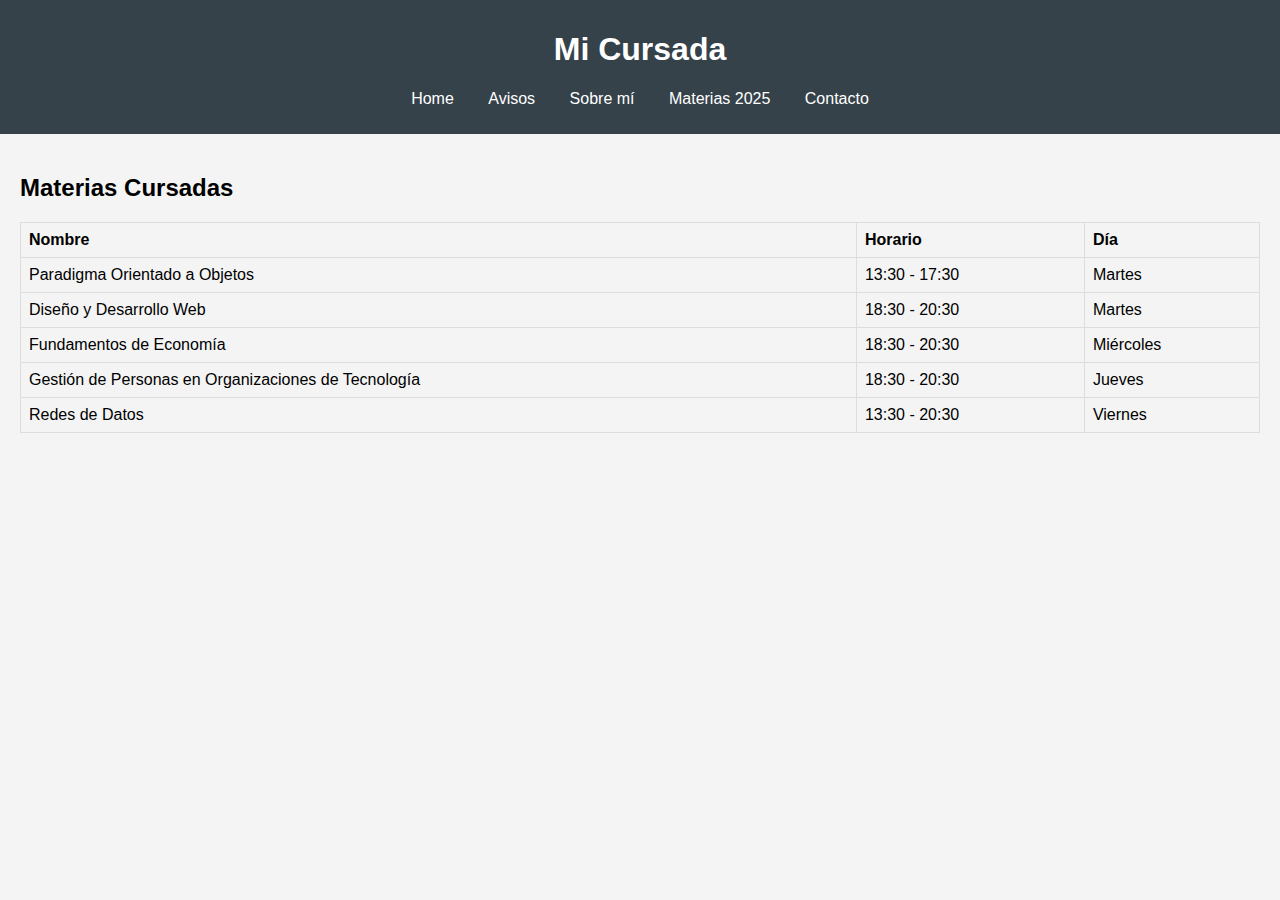
<file: index.html>
<!DOCTYPE html>
<html lang="es">
<head>
    <meta charset="UTF-8">
    <meta name="viewport" content="width=device-width, initial-scale=1.0">
    <title>Home - Mi Cursada</title>
    <link rel="stylesheet" href="styles.css">
</head>
<body>
    <header>
        <h1>Mi Cursada</h1>
        <nav>
            <ul>
                <li><a href="index.html">Home</a></li>
                <li><a href="avisos.html">Avisos</a></li>
                <li><a href="sobre_mi.html">Sobre mí</a></li>
                <li><a href="materias_2025.html">Materias 2025</a></li>
                <li><a href="contacto.html">Contacto</a></li>
            </ul>
        </nav>
    </header>
    <main>
        <h2>Materias Cursadas</h2>
        <table>
            <tr>
                <th>Nombre</th>
                <th>Horario</th>
                <th>Día</th>
            </tr>
            <tr>
                <td>Paradigma Orientado a Objetos</td>
                <td>13:30 - 17:30</td>
                <td>Martes</td>
            </tr>
            <tr>
                <td>Diseño y Desarrollo Web</td>
                <td>18:30 - 20:30</td>
                <td>Martes</td>
            </tr>
            <tr>
                <td>Fundamentos de Economía</td>
                <td>18:30 - 20:30</td>
                <td>Miércoles</td>
            </tr>
            <tr>
                <td>Gestión de Personas en Organizaciones de Tecnología</td>
                <td>18:30 - 20:30</td>
                <td>Jueves</td>
            </tr>
            <tr>
                <td>Redes de Datos</td>
                <td>13:30 - 20:30</td>
                <td>Viernes</td>
            </tr>
        </table>
    </main>
</body>
</html>
</file>
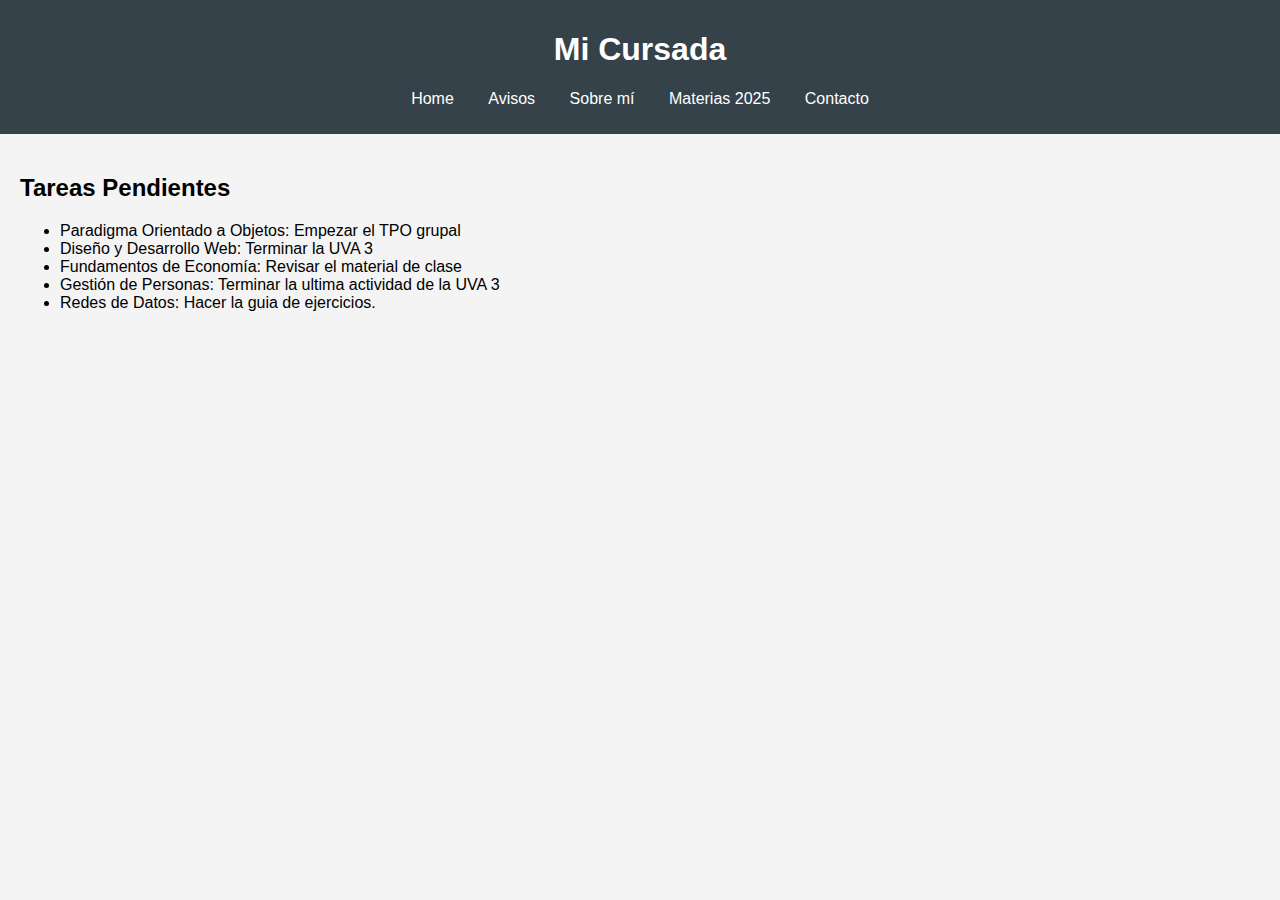
<file: avisos.html>
<!DOCTYPE html>

<html lang="es">

<head>

    <meta charset="UTF-8">

    <meta name="viewport" content="width=device-width, initial-scale=1.0">

    <title>Avisos - Mi Cursada</title>

    <link rel="stylesheet" href="styles.css">

</head>

<body>

    <header>

        <h1>Mi Cursada</h1>

        <nav>

            <ul>

                <li><a href="index.html">Home</a></li>

                <li><a href="avisos.html">Avisos</a></li>

                <li><a href="sobre_mi.html">Sobre mí</a></li>

                <li><a href="materias_2025.html">Materias 2025</a></li>

                <li><a href="contacto.html">Contacto</a></li>

            </ul>

        </nav>

    </header>

    <main>

        <h2>Tareas Pendientes</h2>

        <ul>

            <li>Paradigma Orientado a Objetos: Empezar el TPO grupal</li>

            <li>Diseño y Desarrollo Web: Terminar la UVA 3</li>

            <li>Fundamentos de Economía: Revisar el material de clase</li>

            <li>Gestión de Personas: Terminar la ultima actividad de la UVA 3</li>

            <li>Redes de Datos: Hacer la guia de ejercicios.</li>

        </ul>

    </main>

</body>

</html>
</file>
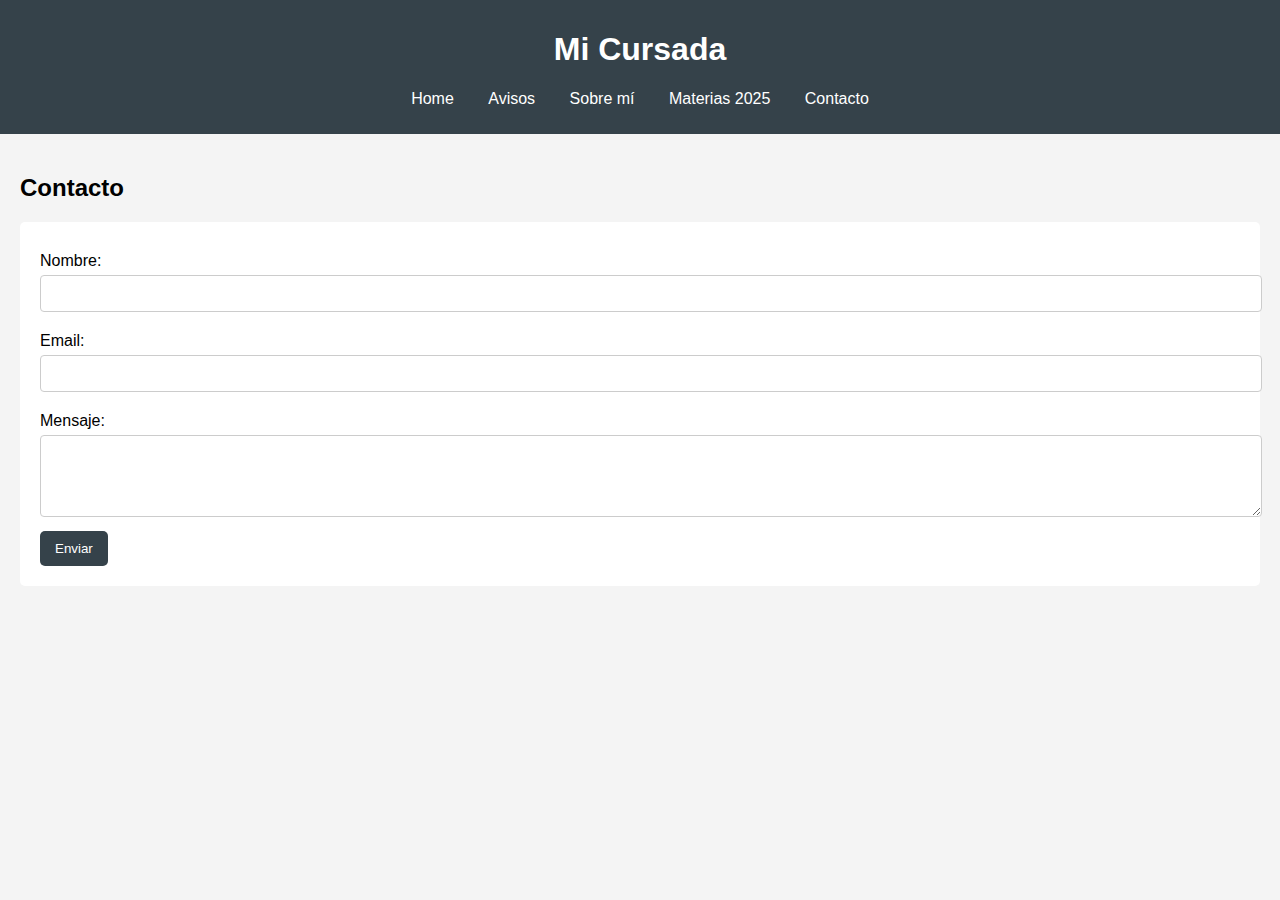
<file: contacto.html>
<!DOCTYPE html>
<html lang="es">
<head>
    <meta charset="UTF-8">
    <meta name="viewport" content="width=device-width, initial-scale=1.0">
    <title>Contacto - Mi Cursada</title>
    <link rel="stylesheet" href="styles.css">
</head>
<body>
    <header>
        <h1>Mi Cursada</h1>
        <nav>
            <ul>
                <li><a href="index.html">Home</a></li>
                <li><a href="avisos.html">Avisos</a></li>
                <li><a href="sobre_mi.html">Sobre mí</a></li>
                <li><a href="materias_2025.html">Materias 2025</a></li>
                <li><a href="contacto.html">Contacto</a></li>
            </ul>
        </nav>
    </header>
    <main>
        <h2>Contacto</h2>
        <form action="#" method="post">
            <label for="nombre">Nombre:</label>
            <input type="text" id="nombre" name="nombre" required>
            <br>
            <label for="email">Email:</label>
            <input type="email" id="email" name="email" required>
            <br>
            <label for="mensaje">Mensaje:</label>
            <textarea id="mensaje" name="mensaje" rows="4" required></textarea>
            <br>
            <button type="submit">Enviar</button>
        </form>
    </main>
</body>
</html>
</file>
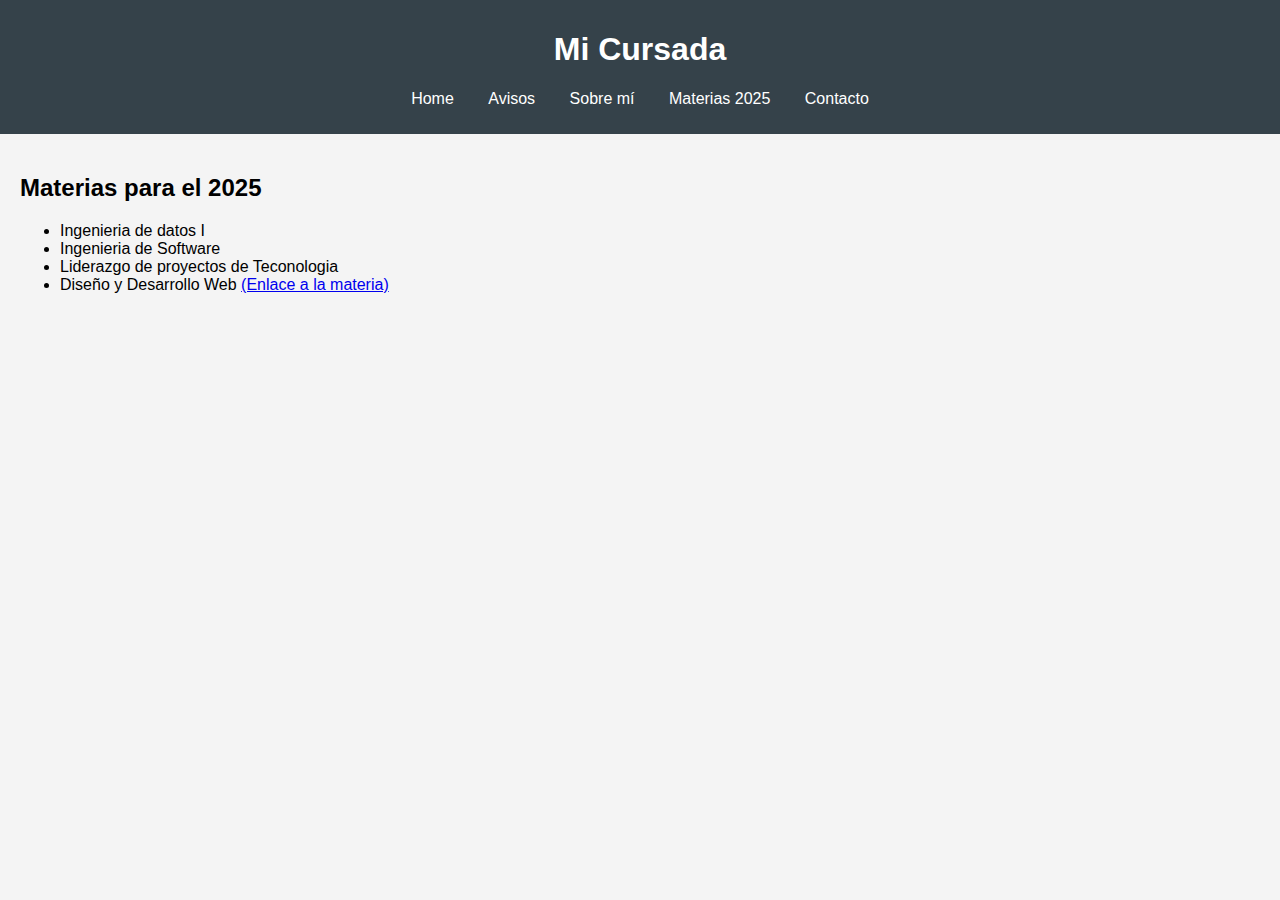
<file: materias_2025.html>
<!DOCTYPE html>
<html lang="es">
<head>
    <meta charset="UTF-8">
    <meta name="viewport" content="width=device-width, initial-scale=1.0">
    <title>Materias 2025 - Mi Cursada</title>
    <link rel="stylesheet" href="styles.css">
</head>
<body>
    <header>
        <h1>Mi Cursada</h1>
        <nav>
            <ul>
                <li><a href="index.html">Home</a></li>
                <li><a href="avisos.html">Avisos</a></li>
                <li><a href="sobre_mi.html">Sobre mí</a></li>
                <li><a href="materias_2025.html">Materias 2025</a></li>
                <li><a href="contacto.html">Contacto</a></li>
            </ul>
        </nav>
    </header>
    <main>
        <h2>Materias para el 2025</h2>
        <ul>
            <li>Ingenieria de datos I</li>
            <li>Ingenieria de Software</li>
            <li>Liderazgo de proyectos de Teconologia</li>
            <li>Diseño y Desarrollo Web <a href="https://virtualbsp.uade.edu.ar/d2l/home/43347"> (Enlace a la materia)</a></li>
        </ul>
    </main>
</body>
</html>
</file>
<file: styles.css>
body {
    font-family: Arial, sans-serif;
    margin: 0;
    padding: 0;
    background-color: #f4f4f4;
}

header {
    background: #35424a;
    color: #ffffff;
    padding: 10px 0;
    text-align: center;
}

nav ul {
    list-style: none;
    padding: 0;
}

nav ul li {
    display: inline;
    margin: 0 15px;
}

nav ul li a {
    color: #ffffff;
    text-decoration: none;
}

main {
    padding: 20px;
}

table {
    width: 100%;
    border-collapse: collapse;
}

table, th, td {
    border: 1px solid #dddddd;
}

th, td {
    padding: 8px;
    text-align: left;
}

form {
    background: #ffffff;
    padding: 20px;
    border-radius: 5px;
}

label {
    display: block;
    margin: 10px 0 5px;
}

input, textarea {
    width: 100%;
    padding: 10px;
    margin-bottom: 10px;
    border: 1px solid #cccccc;
    border-radius: 4px;
}

button {
    background-color: #35424a;
    color: white;
    padding: 10px 15px;
    border: none;
    border-radius: 5px;
    cursor: pointer;
}

button:hover {
    background-color: #45a049;
}
</file>
